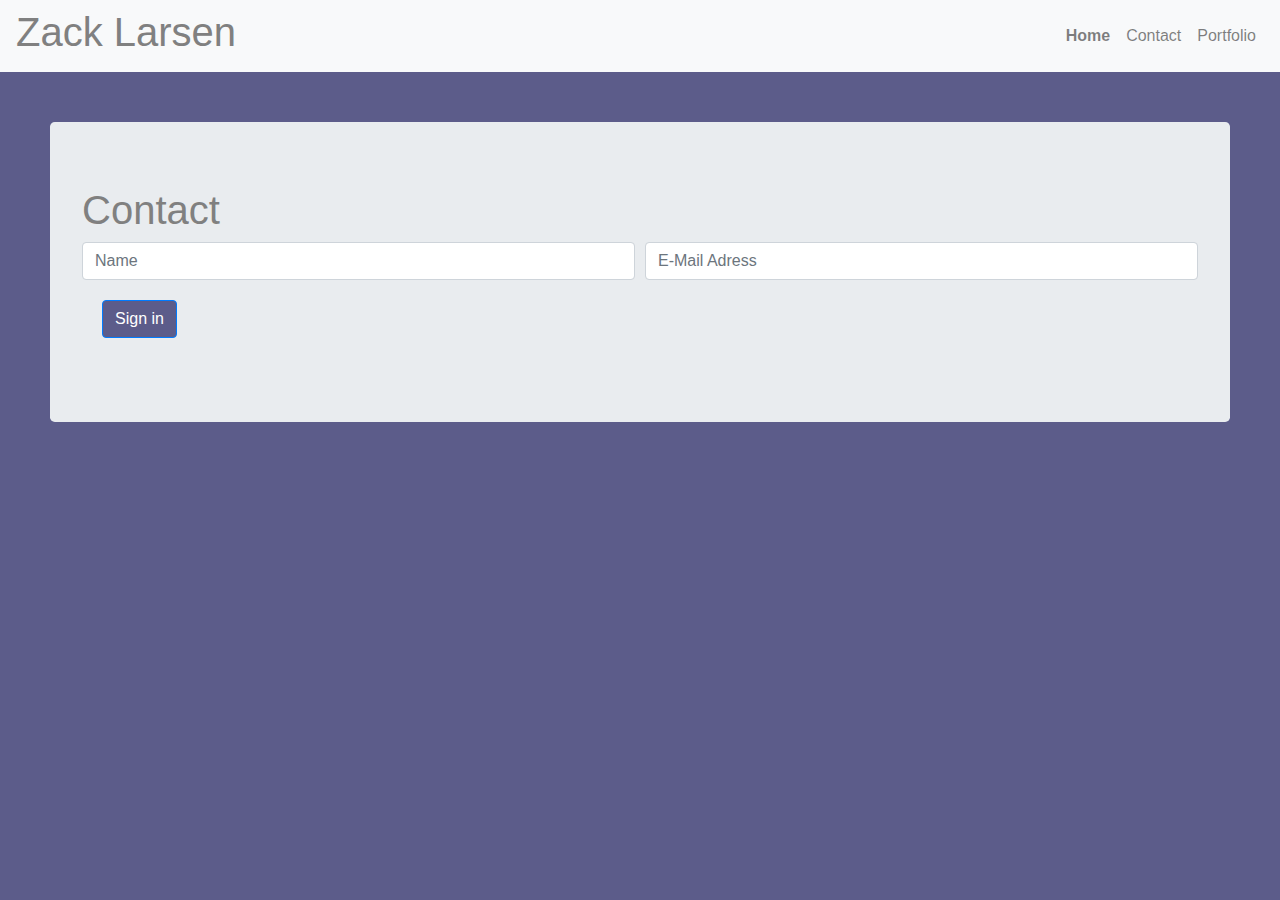
<file: contact.html>
<!DOCTYPE html>
<html lang="en-us">

  <head>
    <title>Contact Zack Larsen</title>
    <meta name="viewport" content="width=device-width, initial-scale=1.0">
  </meta>
    <!-- Bootstrap -->
    <link href="https://stackpath.bootstrapcdn.com/bootstrap/4.3.1/css/bootstrap.min.css" rel="stylesheet" media="screen">
    <!--- Link to Style Sheet-->
    <link rel="stylesheet" type="text/css" href="style.css">

  </head>
<!-- Navbar, Altered to have buttons with right alignment. Seems to have damaged its ability to be responsive-->
  <nav class="navbar navbar-expand-lg navbar-light bg-light">
    <h1>Zack Larsen</h1>
    <div class="collapse navbar-collapse" id="navbarNav">
      <ul class="navbar-nav ml-auto">
        <li class="nav-item">
          <a class="nav-link" href="index.html"><strong>Home</strong></a>
        </li>
        <li class="nav-item">
          <a class="nav-link" href="contact.html">Contact</a>
        </li>
        <li class="nav-item">
          <a class="nav-link" href="portfolio.html">Portfolio</a>
        </li>
      </ul>
    </div>
  </nav>


<!--- Jumbotron with input sections for e-mail and name. I'm not sure how this button is supposed to work.-->
<section>
<div class="jumbotron">
      <h1>Contact</h1>
      <form>
        <div class="form-row">
          <div class="col">
            <input type="text" class="form-control" placeholder="Name">
          </div>
          <div class="col">
            <input type="text" class="form-control" placeholder="E-Mail Adress">
          </div>
        </div>
        <button type="submit" class="btn btn-primary">Sign in</button>
      </form>
    </div>
  </div>
</section>
</file>
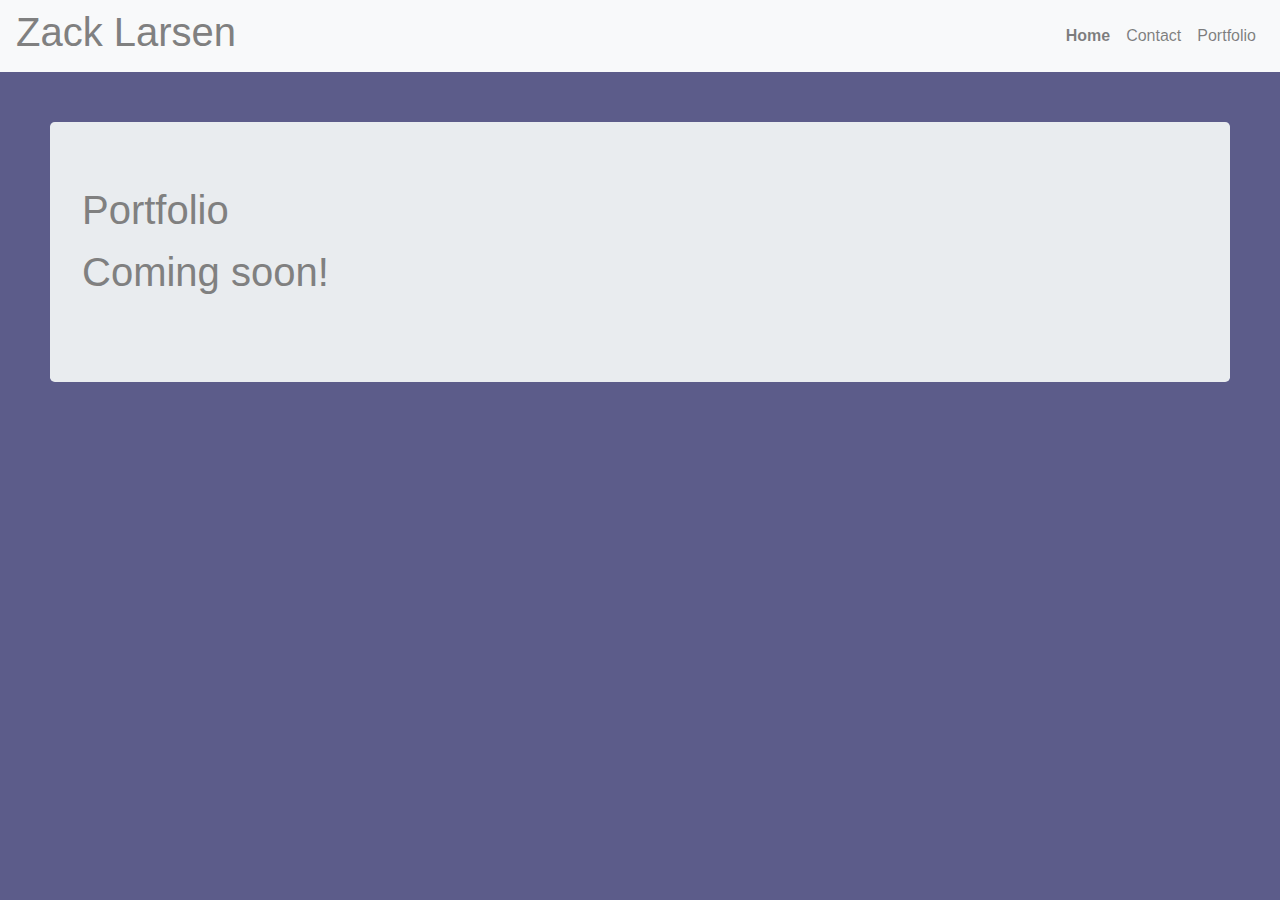
<file: portfolio.html>
<!DOCTYPE html>
<html lang="en-us">

  <head>
    <title>Zack Larsen Portfolio</title>
    <meta name="viewport" content="width=device-width, initial-scale=1.0">
  </meta>
    <!-- Bootstrap -->
    <link href="https://stackpath.bootstrapcdn.com/bootstrap/4.3.1/css/bootstrap.min.css" rel="stylesheet" media="screen">
    <!--- Link to Style Sheet-->
    <link rel="stylesheet" type="text/css" href="style.css">

  </head>
<!-- Navbar, Altered to have buttons with right alignment. Seems to have damaged its ability to be responsive-->
  <nav class="navbar navbar-expand-lg navbar-light bg-light">
    <h1>Zack Larsen</h1>
    <div class="collapse navbar-collapse" id="navbarNav">
      <ul class="navbar-nav ml-auto">
        <li class="nav-item">
          <a class="nav-link" href="index.html"><strong>Home</strong></a>
        </li>
        <li class="nav-item">
          <a class="nav-link" href="contact.html">Contact</a>
        </li>
        <li class="nav-item">
          <a class="nav-link" href="portfolio.html">Portfolio</a>
        </li>
      </ul>
    </div>
  </nav>
  
  

<section>
  <!--Jumbotron for Portolio, wasn't sure what to put here.-->
<div class="jumbotron">
      <h1>Portfolio</h1>
      <p>Coming soon!</p>
    </div>
  </div>
</section>
</file>
<file: style.css>
h1 {
    color: gray;
  }
h2 {
    color: gray;
    font-size: 50px;
}
p {
    color: gray;
    font-size: 40px;
}
body {
    background-color: #5c5c8a;
   }

/* Bootstrap Class Altering Styles */
.container {
    margin: 0;
}
.btn{
    background-color: #5c5c8a;
    margin: 20px;

}
.navbar {
}

.jumbotron {
    margin: 50px;
}

.portrait {
    filter: grayscale(100%);
    width: 100%;
    height: auto;
    border: 5px solid gray;
  }
</file>
